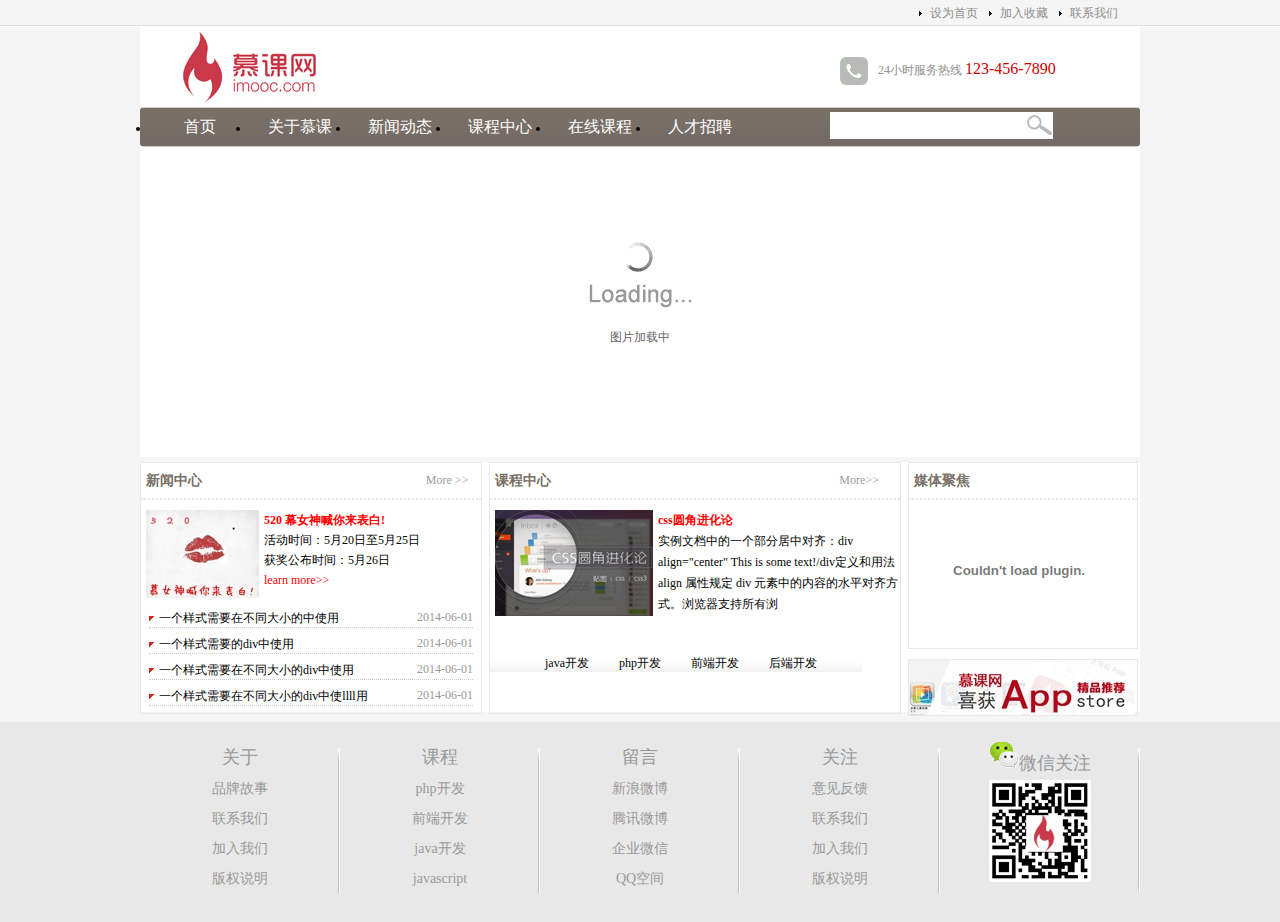
<file: index.html>
<!DOCTYPE html>
 <html lang="zh">
 <head>
 	<meta charset="UTF-8">
 	<title>Document</title>
 	<link href='t4css.css' rel='stylesheet' type='text/css'>
 	<script src="setHomeSetFav.js" type="text/javascript" charset='gb2312'></script>
 	<script src="js/myfocus-2.0.1.min.js" type="text/javascript"></script>
 	<!-- <script src="js/mf-pattern/mF_YSlider.js" type="text/javascript"></script>
 	<link rel="stylesheet" type="text/css" href="js/mf-pattern/mF_YSlider.css"> -->
 	<script type="text/javascript">
 		myFocus.set({
 			id:'picBox'
 		});
 	</script>
 </head>
 <body>
 	<div class="top">
	 	<div class="top_content">
	 		<ul>
	 			<li><a href='#'>联系我们</a></li>
	 			<li><a href="#" onclick='AddFavorite(window.location,document.title)'>加入收藏</a></li>
	 			<li><a href='#' onclick='SetHome(window.location)'>设为首页</a></li>
	 		</ul>
	 	</div>
    </div><!-- top结束 -->
 	<div class="wrap">
	 	<div class="logo">
	 		<div class="logo_left">
	 			<img src='images/logo.jpg' alt="慕课网"  />
	 		</div>
	 		<div class='logo_right'>
	 			<img src="images/tel.jpg" alt="服务热线"/>24小时服务热线 <span class="tel">123-456-7890</span>
	 		</div>
	    </div><!-- logo结束 -->
	    <div class="nav">
	    	<div class="nav_left"></div>
	    	<div class="nav_mid">
	    		<div class="nav_mid_left">
	    			<ul>
	    				<li><a href="#">首页</a></li>
	    				<li><a href="list.html">关于慕课</a></li>
	    				<li><a href="list.html">新闻动态</a></li>
	    				<li><a href="list.html">课程中心</a></li>
	    				<li><a href="list.html">在线课程</a></li>
	    				<li><a href="list.html">人才招聘</a></li>
	    			</ul>
	    		</div>
	    		<div class="nav_mid_right">
	    			<form action="" method="POST">
	    				<input type="text" name="" class="search_text">
	    			</form>
	    		</div>
	    	</div>
	    	<div class="nav_right"></div>
	    </div><!-- nav结束 -->
	    <div class="ad" id="picBox">
	        <div class="loading">
		        <img src="images/loading.gif" alt="图片加载中">
	        </div>
		    <div class="pic">
		    	<ul>
		    		<li><img src="images/ad2.jpg" alt="哈哈哈" ></li>
		    		<li><img src="images/ad3.jpg" alt=""></li>
		    		<li><img src="images/ad4.jpg" alt=""></li>
		    	</ul>
		    </div>
	    </div><!-- ad结束 -->
	    <div class="main">
	    	<div class="news">
	    		<div class="title">
	    			<h2 class="title_left">新闻中心</h2><span class="title_right"><a href="news.html">More &gt;&gt;</a></span>
	    		</div><!-- title结束 -->
	    		<div class="pic_news">
	    			<img src="images/news.jpg">
	    			<h2><a href="news.html">520  幕女神喊你来表白!</a></h2>
	    			<p>
	    				活动时间：5月20日至5月25日<br>
	    				获奖公布时间：5月26日<br><a href='news.html'>learn more&gt;&gt;</a>
	    			</p>
	    		</div><!-- pic_news结束 -->
	    		<div class="news_list">
	    			<ul>
	    				<li><a href="news.html">一个样式需要在不同大小的中使用</a><span>2014-06-01</span></li>
	    				<li><a href="news.html">一个样式需要的div中使用</a><span>2014-06-01</span></li>
	    				<li><a href="news.html">一个样式需要在不同大小的div中使用</a><span>2014-06-01</span></li>
	    				<li><a href="news.html">一个样式需要在不同大小的div中使llll用</a><span>2014-06-01</span></li>
	    			</ul>
	    		</div><!-- news_list结束 -->
	    	</div><!-- news结束 -->
	    	<div class="course">
	    		<div class="title">
	    			<h2 class="title_left">课程中心</h2><span class="title_right"><a href="news.html">More&gt;&gt;</a></span>
	    		</div><!-- title结束 -->
	    		<div class="course_pic">
	    			<img src="images/css.jpg"><h2><a href="news.html">css圆角进化论</a></h2><p>实例文档中的一个部分居中对齐：div align="center"  This is some text!/div定义和用法align 属性规定 div 元素中的内容的水平对齐方式。浏览器支持所有浏</p>
	    		</div><!-- course_pic结束 -->
	    		<div class="course_type">
	    			<ul>
	    				<li><a href="news.html">java开发</a></li>
	    				<li><a href="news.html">php开发</a></li>
	    				<li><a href="news.html">前端开发</a></li>
	    				<li><a href="news.html">后端开发</a></li>
	    			</ul>
	    		</div><!-- course_type结束 -->
	    	</div><!-- course结束 -->
	    	<div class="sidebar">
	    		<div class="video">
	    			<div class="title"><h2 class="title_left">媒体聚焦</h2></div>
	    			<div class="video_content"><embed src='http://player.youku.com/player.php/sid/XODMzMTYxMTE2/v.swf' allowFullScreen='true' quality='high' width='220' height='140' align='middle' allowScriptAccess='always' type='application/x-shockwave-flash'></embed></div>
	    		</div>
	    		<div class="sidebar_ad">
	    			<img src="images/app.jpg">
	    		</div>
	    	</div><!-- sidebar结束 -->
	    </div><!-- mian结束 -->
 	</div><!-- wrap结束 -->
 	<div class="copyright">
 		<div class="copyright_content">
 			<ul>
 				<li><a href="#">关于</a>
                    <ul>
                    	<li><a href="#">品牌故事</a></li>
                    	<li><a href="#">联系我们</a></li>
                    	<li><a href="#">加入我们</a></li>
                    	<li><a href="#">版权说明</a></li>
                    </ul>
 				</li>
 				<li><a href="#">课程</a>
                     <ul>
                    	<li><a href="#">php开发</a></li>
                    	<li><a href="#">前端开发</a></li>
                    	<li><a href="#">java开发</a></li>
                    	<li><a href="#">javascript</a></li>
                    </ul>
 				</li>
 				<li><a href="#">留言</a>
                     <ul>
                    	<li><a href="#">新浪微博</a></li>
                    	<li><a href="#">腾讯微博</a></li>
                    	<li><a href="#">企业微信</a></li>
                    	<li><a href="#">QQ空间</a></li>
                    </ul>
 				</li>
 				<li><a href="#">关注</a>
                      <ul>
                    	<li><a href="#">意见反馈</a></li>
                    	<li><a href="#">联系我们</a></li>
                    	<li><a href="#">加入我们</a></li>
                    	<li><a href="#">版权说明</a></li>
                    </ul>
 				</li>
 				<li><a href="#"><img src="images/weixin.png">微信关注</a>
                    <ul>
                    	<li><img src="images/qrcode.jpg"></li>
                    </ul>
 				</li>
 			</ul>
 		</div>
 	</div>
 </body>

 </html>
</file>
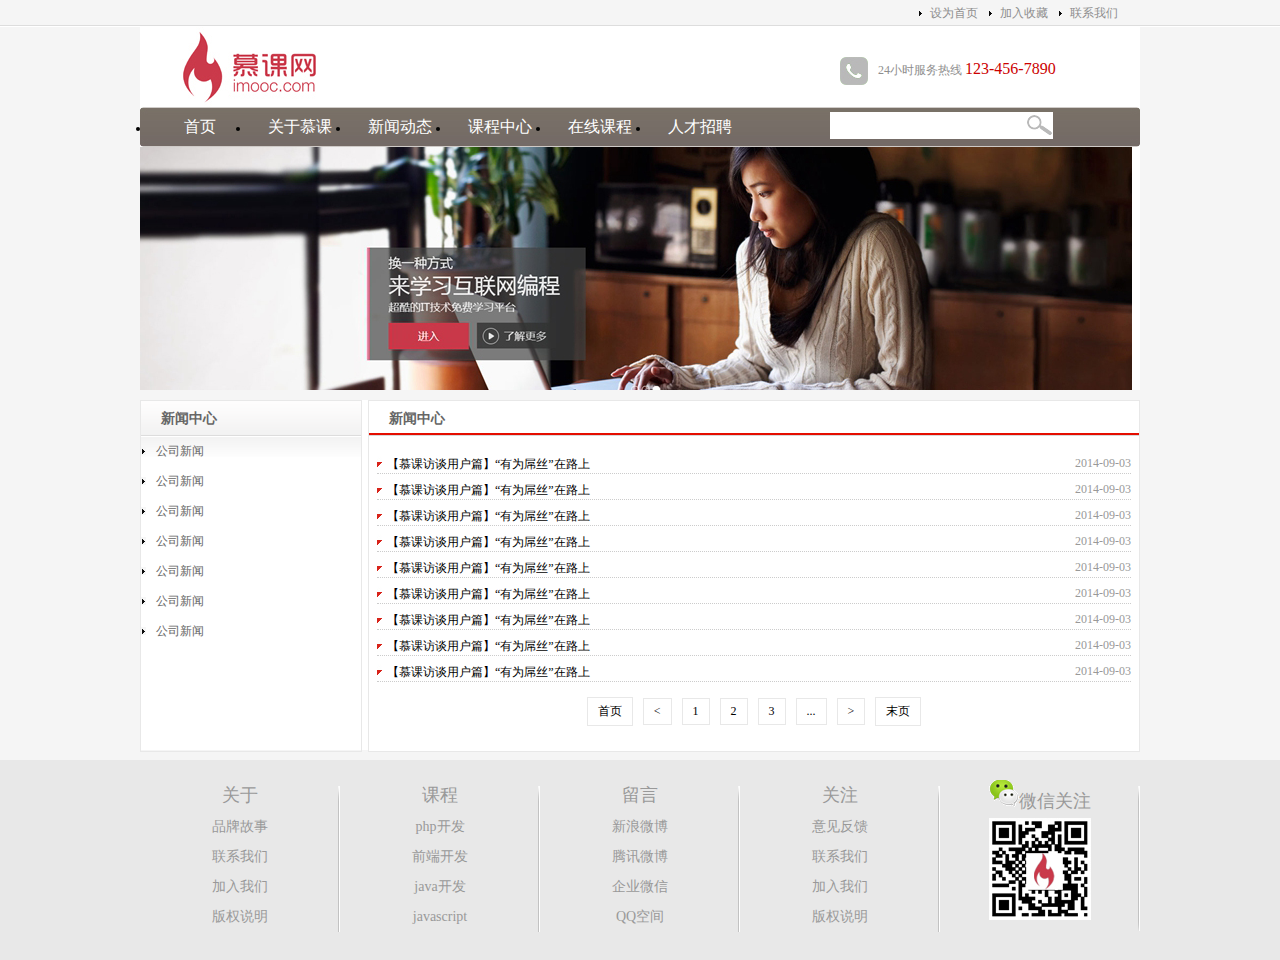
<file: list.html>
<!DOCTYPE html>
 <html lang="zh">
 <head>
 	<meta charset="UTF-8">
 	<title>Document</title>
 	<link href='t4css.css' rel='stylesheet' type='text/css'>
 	<script src="setHomeSetFav.js" type="text/javascript" charset='gb2312'></script>
 </head>
 <body>
 	<div class="top">
	 	<div class="top_content">
	 		<ul>
	 			<li><a href='#'>联系我们</a></li>
	 			<li><a href="#" onclick='AddFavorite(window.location,document.title)'>加入收藏</a></li>
	 			<li><a href='#' onclick='SetHome(window.location)'>设为首页</a></li>
	 		</ul>
	 	</div>
    </div><!-- top结束 -->
 	<div class="wrap">
	 	<div class="logo">
	 		<div class="logo_left">
	 			<img src='images/logo.jpg' alt="慕课网"  />
	 		</div>
	 		<div class='logo_right'>
	 			<img src="images/tel.jpg" alt="服务热线"/>24小时服务热线 <span class="tel">123-456-7890</span>
	 		</div>
	    </div><!-- logo结束 -->
	    <div class="nav">
	    	<div class="nav_left"></div>
	    	<div class="nav_mid">
	    		<div class="nav_mid_left">
	    			<ul>
	    				<li><a href="index.html">首页</a></li>
	    				<li><a href="list.html">关于慕课</a></li>
	    				<li><a href="list.html">新闻动态</a></li>
	    				<li><a href="list.html">课程中心</a></li>
	    				<li><a href="list.html">在线课程</a></li>
	    				<li><a href="list.html">人才招聘</a></li>
	    			</ul>
	    		</div>
	    		<div class="nav_mid_right">
	    			<form action="" method="POST">
	    				<input type="text" name="" class="search_text">
	    			</form>
	    		</div>
	    	</div>
	    	<div class="nav_right"></div>
	    </div><!-- nav结束 -->
	    <div class="ad" id="picBox" style="height:243px">
	          <img src="images/ad.jpg">
		</div><!-- ad结束 -->
		<div class="list_main">
			<div class="news_type">
				<h2>新闻中心</h2>
				<ul class="news_type_content">
					<li><a href="list.html">公司新闻</a></li>
					<li><a href="list.html">公司新闻</a></li>
					<li><a href="list.html">公司新闻</a></li>
					<li><a href="list.html">公司新闻</a></li>
					<li><a href="list.html">公司新闻</a></li>
					<li><a href="list.html">公司新闻</a></li>
					<li><a href="list.html">公司新闻</a></li>

				</ul>
			</div>
			<div class="list_box">
                 <h2>新闻中心</h2>
                 <div class="news_list">
                 	<ul>
                 		<li><span>2014-09-03</span><a href="news.html">【慕课访谈用户篇】“有为屌丝”在路上</a></li>
                 		<li><span>2014-09-03</span><a href="news.html">【慕课访谈用户篇】“有为屌丝”在路上</a></li>
                 		<li><span>2014-09-03</span><a href="news.html">【慕课访谈用户篇】“有为屌丝”在路上</a></li>
                 		<li><span>2014-09-03</span><a href="news.html">【慕课访谈用户篇】“有为屌丝”在路上</a></li>
                 		<li><span>2014-09-03</span><a href="news.html">【慕课访谈用户篇】“有为屌丝”在路上</a></li>
                 		<li><span>2014-09-03</span><a href="news.html">【慕课访谈用户篇】“有为屌丝”在路上</a></li>
                 		<li><span>2014-09-03</span><a href="news.html">【慕课访谈用户篇】“有为屌丝”在路上</a></li>
                 		<li><span>2014-09-03</span><a href="news.html">【慕课访谈用户篇】“有为屌丝”在路上</a></li>
                 		<li><span>2014-09-03</span><a href="news.html">【慕课访谈用户篇】“有为屌丝”在路上</a></li>
                 	</ul>
                 </div><!-- news_list结束 -->
                 <div class="page">
                 	<a href="#">首页</a><a href="#">&lt;</a><a href="#">1</a><a href="#">2</a><a href="#">3</a><a href="#">...</a><a href="#">&gt;</a><a href="#">末页</a>
                 </div>
		    </div><!-- list-box结束 -->
		</div><!-- list-main结束 -->
	  
 	</div><!-- wrap结束 -->
 	<div class="copyright">
 		<div class="copyright_content">
 			<ul>
 				<li><a href="#">关于</a>
                    <ul>
                    	<li><a href="#">品牌故事</a></li>
                    	<li><a href="#">联系我们</a></li>
                    	<li><a href="#">加入我们</a></li>
                    	<li><a href="#">版权说明</a></li>
                    </ul>
 				</li>
 				<li><a href="#">课程</a>
                     <ul>
                    	<li><a href="#">php开发</a></li>
                    	<li><a href="#">前端开发</a></li>
                    	<li><a href="#">java开发</a></li>
                    	<li><a href="#">javascript</a></li>
                    </ul>
 				</li>
 				<li><a href="#">留言</a>
                     <ul>
                    	<li><a href="#">新浪微博</a></li>
                    	<li><a href="#">腾讯微博</a></li>
                    	<li><a href="#">企业微信</a></li>
                    	<li><a href="#">QQ空间</a></li>
                    </ul>
 				</li>
 				<li><a href="#">关注</a>
                      <ul>
                    	<li><a href="#">意见反馈</a></li>
                    	<li><a href="#">联系我们</a></li>
                    	<li><a href="#">加入我们</a></li>
                    	<li><a href="#">版权说明</a></li>
                    </ul>
 				</li>
 				<li><a href="#"><img src="images/weixin.png">微信关注</a>
                    <ul>
                    	<li><img src="images/qrcode.jpg"></li>
                    </ul>
 				</li>
 			</ul>
 		</div>
 	</div>
 </body>
 </html>
</file>
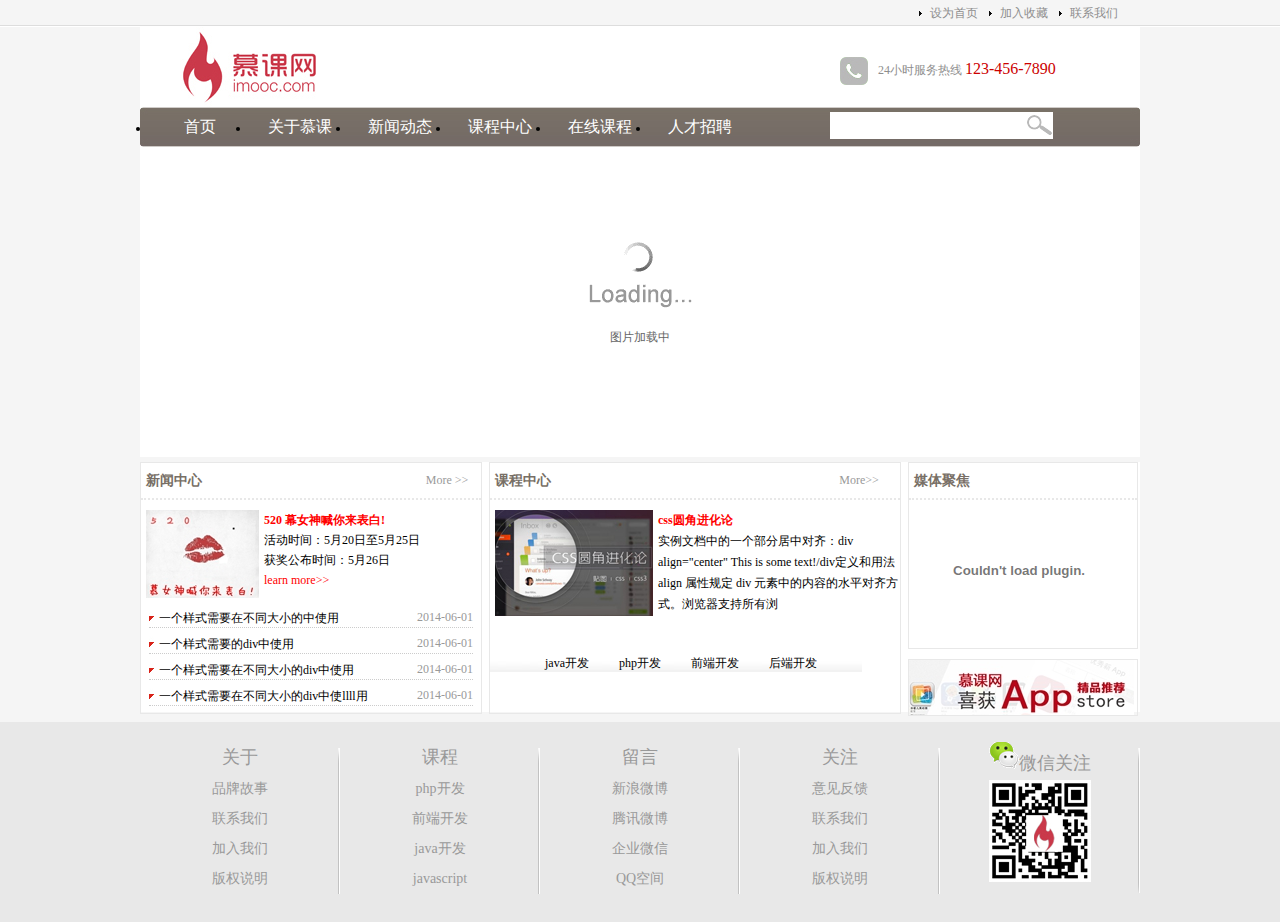
<file: t4.html>
<!DOCTYPE html>
 <html lang="zh">
 <head>
 	<meta charset="UTF-8">
 	<title>Document</title>
 	<link href='t4css.css' rel='stylesheet' type='text/css'>
 	<script src="setHomeSetFav.js" type="text/javascript" charset='gb2312'></script>
 	<script src="js/myfocus-2.0.1.min.js" type="text/javascript"></script>
 	<!-- <script src="js/mf-pattern/mF_YSlider.js" type="text/javascript"></script>
 	<link rel="stylesheet" type="text/css" href="js/mf-pattern/mF_YSlider.css"> -->
 	<script type="text/javascript">
 		myFocus.set({
 			id:'picBox'
 		});
 	</script>
 </head>
 <body>
 	<div class="top">
	 	<div class="top_content">
	 		<ul>
	 			<li><a href='#'>联系我们</a></li>
	 			<li><a href="#" onclick='AddFavorite(window.location,document.title)'>加入收藏</a></li>
	 			<li><a href='#' onclick='SetHome(window.location)'>设为首页</a></li>
	 		</ul>
	 	</div>
    </div><!-- top结束 -->
 	<div class="wrap">
	 	<div class="logo">
	 		<div class="logo_left">
	 			<img src='images/logo.jpg' alt="慕课网"  />
	 		</div>
	 		<div class='logo_right'>
	 			<img src="images/tel.jpg" alt="服务热线"/>24小时服务热线 <span class="tel">123-456-7890</span>
	 		</div>
	    </div><!-- logo结束 -->
	    <div class="nav">
	    	<div class="nav_left"></div>
	    	<div class="nav_mid">
	    		<div class="nav_mid_left">
	    			<ul>
	    				<li><a href="#">首页</a></li>
	    				<li><a href="list.html">关于慕课</a></li>
	    				<li><a href="list.html">新闻动态</a></li>
	    				<li><a href="list.html">课程中心</a></li>
	    				<li><a href="list.html">在线课程</a></li>
	    				<li><a href="list.html">人才招聘</a></li>
	    			</ul>
	    		</div>
	    		<div class="nav_mid_right">
	    			<form action="" method="POST">
	    				<input type="text" name="" class="search_text">
	    			</form>
	    		</div>
	    	</div>
	    	<div class="nav_right"></div>
	    </div><!-- nav结束 -->
	    <div class="ad" id="picBox">
	        <div class="loading">
		        <img src="images/loading.gif" alt="图片加载中">
	        </div>
		    <div class="pic">
		    	<ul>
		    		<li><img src="images/ad2.jpg" alt="哈哈哈" ></li>
		    		<li><img src="images/ad3.jpg" alt=""></li>
		    		<li><img src="images/ad4.jpg" alt=""></li>
		    	</ul>
		    </div>
	    </div><!-- ad结束 -->
	    <div class="main">
	    	<div class="news">
	    		<div class="title">
	    			<h2 class="title_left">新闻中心</h2><span class="title_right"><a href="news.html">More &gt;&gt;</a></span>
	    		</div><!-- title结束 -->
	    		<div class="pic_news">
	    			<img src="images/news.jpg">
	    			<h2><a href="news.html">520  幕女神喊你来表白!</a></h2>
	    			<p>
	    				活动时间：5月20日至5月25日<br>
	    				获奖公布时间：5月26日<br><a href='news.html'>learn more&gt;&gt;</a>
	    			</p>
	    		</div><!-- pic_news结束 -->
	    		<div class="news_list">
	    			<ul>
	    				<li><a href="news.html">一个样式需要在不同大小的中使用</a><span>2014-06-01</span></li>
	    				<li><a href="news.html">一个样式需要的div中使用</a><span>2014-06-01</span></li>
	    				<li><a href="news.html">一个样式需要在不同大小的div中使用</a><span>2014-06-01</span></li>
	    				<li><a href="news.html">一个样式需要在不同大小的div中使llll用</a><span>2014-06-01</span></li>
	    			</ul>
	    		</div><!-- news_list结束 -->
	    	</div><!-- news结束 -->
	    	<div class="course">
	    		<div class="title">
	    			<h2 class="title_left">课程中心</h2><span class="title_right"><a href="news.html">More&gt;&gt;</a></span>
	    		</div><!-- title结束 -->
	    		<div class="course_pic">
	    			<img src="images/css.jpg"><h2><a href="news.html">css圆角进化论</a></h2><p>实例文档中的一个部分居中对齐：div align="center"  This is some text!/div定义和用法align 属性规定 div 元素中的内容的水平对齐方式。浏览器支持所有浏</p>
	    		</div><!-- course_pic结束 -->
	    		<div class="course_type">
	    			<ul>
	    				<li><a href="news.html">java开发</a></li>
	    				<li><a href="news.html">php开发</a></li>
	    				<li><a href="news.html">前端开发</a></li>
	    				<li><a href="news.html">后端开发</a></li>
	    			</ul>
	    		</div><!-- course_type结束 -->
	    	</div><!-- course结束 -->
	    	<div class="sidebar">
	    		<div class="video">
	    			<div class="title"><h2 class="title_left">媒体聚焦</h2></div>
	    			<div class="video_content"><embed src='http://player.youku.com/player.php/sid/XODMzMTYxMTE2/v.swf' allowFullScreen='true' quality='high' width='220' height='140' align='middle' allowScriptAccess='always' type='application/x-shockwave-flash'></embed></div>
	    		</div>
	    		<div class="sidebar_ad">
	    			<img src="images/app.jpg">
	    		</div>
	    	</div><!-- sidebar结束 -->
	    </div><!-- mian结束 -->
 	</div><!-- wrap结束 -->
 	<div class="copyright">
 		<div class="copyright_content">
 			<ul>
 				<li><a href="#">关于</a>
                    <ul>
                    	<li><a href="#">品牌故事</a></li>
                    	<li><a href="#">联系我们</a></li>
                    	<li><a href="#">加入我们</a></li>
                    	<li><a href="#">版权说明</a></li>
                    </ul>
 				</li>
 				<li><a href="#">课程</a>
                     <ul>
                    	<li><a href="#">php开发</a></li>
                    	<li><a href="#">前端开发</a></li>
                    	<li><a href="#">java开发</a></li>
                    	<li><a href="#">javascript</a></li>
                    </ul>
 				</li>
 				<li><a href="#">留言</a>
                     <ul>
                    	<li><a href="#">新浪微博</a></li>
                    	<li><a href="#">腾讯微博</a></li>
                    	<li><a href="#">企业微信</a></li>
                    	<li><a href="#">QQ空间</a></li>
                    </ul>
 				</li>
 				<li><a href="#">关注</a>
                      <ul>
                    	<li><a href="#">意见反馈</a></li>
                    	<li><a href="#">联系我们</a></li>
                    	<li><a href="#">加入我们</a></li>
                    	<li><a href="#">版权说明</a></li>
                    </ul>
 				</li>
 				<li><a href="#"><img src="images/weixin.png">微信关注</a>
                    <ul>
                    	<li><img src="images/qrcode.jpg"></li>
                    </ul>
 				</li>
 			</ul>
 		</div>
 	</div>
 </body>
 </html>
</file>
<file: t4css.css>
*{
 			margin: 0;
 			padding: 0;
 			font-size:12px;
 		}
 		body{
 			background: #f5f5f5;
 		}
 		.top{
 			width: 100%;
 			height:27px;
 			background:url(images/top_bg.jpg) repeat-x;
 		}
 		.top_content{
 			width: 1000px;
 			margin: 0 auto;

 		}
 		.top_content ul{
 		
 			float: right;
 		}
 		.top_content li{
 			width: 70px;
 			list-style-image:url(images/li_bg.gif);
 			line-height: 27px;
 			float: right;
 		}
 		.top_content a:link,.top_content a:visited{
 			color:#8e8e8e;
 			text-decoration:none;
 		}
 		.top_content a:hover,.top_content active{
 			color: #900;
 			
 		}
 		.wrap{
 			width: 1000px;
 			margin: 0 auto;

 		}
 		.logo{
 			overflow: hidden;
 			height:80px;
 			background: #fff;
 		}
 		.logo_left{
 			width: 200px;
 			float: left;

 		}
 		.logo_right{
 			margin-top:30px;
 			width: 300px;
 			height: 28px;
 			float: right;
 			color:#8e8e8e;
 		}
 		.logo_right img{
 			vertical-align:middle;
 			margin-right: 10px;
 		}
 		.tel{
 			font-family:'微软雅黑';
 			font-size:16px;
 			color:#c00;
 		}
 		.nav{
 			height: 40px;
 		}
 		.nav_left{
 			width: 10px;
 			background:url(images/nav_left.jpg) no-repeat;
 	
 		}
 		.nav_mid{
 			width: 980px;
 			background: url(images/nav_bg.jpg) repeat-x;
 		
 		}
 		.nav_right{
 			width:10px;
 			background: url(images/nav_right.jpg) no-repeat;
          
 		}
 		.nav_left,.nav_mid,.nav_right{
 			float:left;
 			height: 40px;
 		}
 		.nav_mid_left,.nav_mid_right{
 			float: left;
 		}
 		.nav_mid_left{
 			width: 680px;
 		}
 		.nav_mid_right{width: 300px;
 		}
 		.nav_mid_left li{
 			float: left;
 			width: 100px;
 			line-height: 40px;
 			text-align:center;
 		}
 		.nav_mid_left a:link,.nav_mid_left a:visited{
 			text-decoration:none;
 			color: #fff;
 			font-size: 16px;
 			font-family:'微软雅黑';
 		}
 		.nav_mid_left a:hover,.nav_mid_left a:active{
 			text-decoration:none;
 			color: #ff0;
 			font-size: 16px;
 			font-family:'微软雅黑';
 		}
 		.search_text{
 			width: 190px;
 			height: 25px;
 		margin-top: 5px;
 		background: url(images/search.jpg) no-repeat right center;
 		background-color:#fff;
 		padding-right:31px;
 		border: 1px solid #fff;
 		}
 		.ad{
 			height: 310px;
 			overflow:hidden;
 		}
 		.main{
 			height: 250px;
 			background: #fff;
 			margin-top: 5px;

 		}
 		.news{
 			width:340px;
 			border: 1px solid #e8e8e8; 
 		
 		}
 		.course{
 			width: 410px;
 			border: 1px solid #e8e8e8;
 			
 			margin: 0 7px;
 		}
 		.sidebar{
 			width: 230px;
 				
 		}
 		.news,.course,.sidebar{
 			height: 250px;
 			float: left;
 		}
 		.title{
 			height: 35px;
 			border-bottom: 2px dotted #e8e8e8;
 		}
 		.title_left{
 			padding-left: 5px;
 			width: 70%;
 			font-family: '微软雅黑';
 			font-size: 14px;
 			font-weight: blod;
 			color: #786f66;
 			float: left;
 			line-height: 35px;
 		}
 		.title_right{
 			width: 20%;
 			float: right;
 			line-height: 35px;
 			text-align: center;

 		}
 		.title_right a{
 			text-decoration: none;
 			color: #999999;
 		}
 		.course_type a{
 			text-decoration: none;
 			color: #000;
 		}
 		.pic_news{
 			height: 80px;
 			margin-top:10px;
 			line-height: 20px;
 		}
 		.pic_news img{
 			float: left;
 			margin: 0 5px;
 		}
 		.pic_news a,.course_pic a {
 			text-decoration: none;
 			color: #f00;
 		}
 		.news_list{
 			margin-top: 20px;
 		}
 		.news_list li{
 			list-style-type: none;
 			background: url(images/list.jpg) no-repeat;
 			padding-left: 10px;
 			margin: 8px;
 			border-bottom: 1px dotted #ccc;
 		}
 		.news_list a:link,.news_list a:visited{
 			text-decoration: none;
 			color: #000;
 		}
 		.news_list a:hover,.news_list a:active{
 			text-decoration: none;
 			color: #f00;
 		}
 		.news_list span{
 			color: #999;
 			float: right;
 		}
 		.course_pic{
 			height: 120px;
 			margin-top:10px;
 			line-height: 21px;
 		}
 		.course_pic img{
 			float: left;
 			margin:0 5px;
 		}
 		.course_type{
 			height: 37px;
 			width: 372px;
 			background: url(images/product_type_bg.jpg) no-repeat;
 			margin-top: 15px;
 			padding:0 40px;
 		}
 		.course_type li{
 			list-style-type:none;
 			float: left;
 			line-height: 37px;
 			margin:0 15px;
 			text-align: center;

 		}
 		.video{
 			height: 185px;
 			border: 1px solid #e8e8e8;
 		}
 		.video_content{
 			height: 150px;

 		}
 		.sidebar_ad{
 			height: 55px;
 			border: 1px solid #e8e8e8;
 			margin-top: 10px;
 		}
 		.copyright{
 			width: 100%;
 			height: 200px;
 			background: #e8e8e8;
 			margin-top: 10px;
 			clear: both;
 		}
        .copyright_content{
        	width: 1000px;
        	margin:0 auto;
        	padding-top:20px; 
        }
        .copyright_content li{
        	list-style: none;
        	float: left;
        	width: 200px;
        	background: url(images/line.png) no-repeat right center;
        	text-align: center;
        	line-height: 30px;
        	font-family: '微软雅黑';
        }
        .copyright_content a{
        	text-decoration: none;
        	color: #999;
        	font-size: 18px;
        }
        .copyright_content ul li ul a{
        	font-size: 14px;
        }
        .list_main{
        	width: 1000px;
        	min-height: 350px;
        	_height: 350px;
        	margin-top: 10px;
        	background: #fff;
        }
        .news_type{
        	width: 220px;
        	height: 350px;
        	
        	border: 1px solid #e8e8e8;
        	float: left;
        }
        .list_box{

        	float: right;
        	width: 770px;
        	min-height: 350px;
        	_height:350px;
            background-color: #fff;
        	border: 1px solid #e8e8e8;
        }
        .news_type h2{
        	height: 35px;
        	line-height: 35px;
        	font-size: 14px;
        	font-family: "微软雅黑";
        	color: #666;
        	background: url(images/titile_bg.gif) repeat-x;
        	padding-left: 20px;

        }
        .news_type_content{
        	height: 365px;
        	background: url(images/content_bg.gif) repeat-x;
        }
         .news_type_content li{
         	list-style: none;
         	height: 30px;
         	line-height: 30px;
         }
         .news_type_content li a{
            color: #666;
            text-decoration:none;
            background: url(images/li_bg.gif) no-repeat left center;
            padding-left: 15px;
            display: block;
         }
          .news_type_content li a:hover{

          	color: #0094df;
          	background: url(images/li_bg2.gif) no-repeat left center;
          	background-color: #f2f2f2;

          }
          .list_box h2{
          	font-family: "微软雅黑";
          	font-size: 14px;
          	color: #666;
          	height: 35px;
          	line-height: 35px;
          	background: url(images/type_bg.png) repeat left bottom;
          	padding-left: 20px;
          }
          .page{
          	height: 40px;
          	margin-top: 10px;
          	text-align: center;
          }
          .page a{
          	text-decoration: none;
          	border: 1px solid #e8e8e8;
          	margin:5px;
          	padding: 5px 10px;
          	display: inline-block;
          }
          .page a:link,.page a:visited{
          	color: #000;
          }
          .page a:hover,.page a:active{
          	color: #fff;
          	background: #cc1b1b;
          }
          .list_box h1{
            font-family: "微软雅黑";
            font-size:20px;
            text-align: center;
            margin:10px 0;
          }
          .list_box_newsInfo{
          	color: #666;
          	text-align: center;
          	border-bottom: 1px dotted #666;
          }
          .list_box_newsContent{
          	font-size: 14px;
          	padding: 20px;
          	line-height: 25px;
          	text-indent: 2em;
          }
          .list_box_newsContent img{
          	display: block;
          	width: 600px;
          	margin: 0 auto;
          	padding: 20px;

          }
</file>
<file: js/mf-pattern/mF_YSlider.css>
/*=========mF_YSlider ========*/
.mF_YSlider .pic li,.mF_YSlider .rePic li{position:absolute;top:0;left:0;display:none;}
.mF_YSlider .txt li{position:absolute;z-index:2;bottom:0;width:100%;height:36px;line-height:36px;display:none;}/*默认标题高度*/
.mF_YSlider .txt li a{display:block;position:relative;z-index:1;color:#fff;padding-left:16px;font-size:14px;font-weight:bold;text-decoration:none;}/*标题样式*/
.mF_YSlider .txt li b{display:block;width:100%;height:100%;position:absolute;top:0;left:0;background:#000;filter:alpha(opacity=40);opacity:0.4;}
.mF_YSlider .num{position:absolute;z-index:3;bottom:8px;right:2px;}
.mF_YSlider .num li{position:relative;float:left;width:20px;height:20px;overflow:hidden;text-align:center;margin-right:4px;cursor:pointer;}
.mF_YSlider .num li a,.mF_YSlider .num li b{display:block;width:18px;height:18px;border:1px solid #dedede;line-height:18px;position:absolute;z-index:2;top:0;left:0;color:#333; text-decoration:none;}/*按钮样式*/
.mF_YSlider .num li b{z-index:1;background:#fff;filter:alpha(opacity=60);opacity:0.6;}
.mF_YSlider .num li.current a,.mF_YSlider .num li.hover a{border-color:#E63003;color:#fff;background:#F66E08;-webkit-transition:all 0.4s;-moz-transition:all 0.4s;-o-transition:all 0.4s;}/*当前/悬停按钮
</file>
